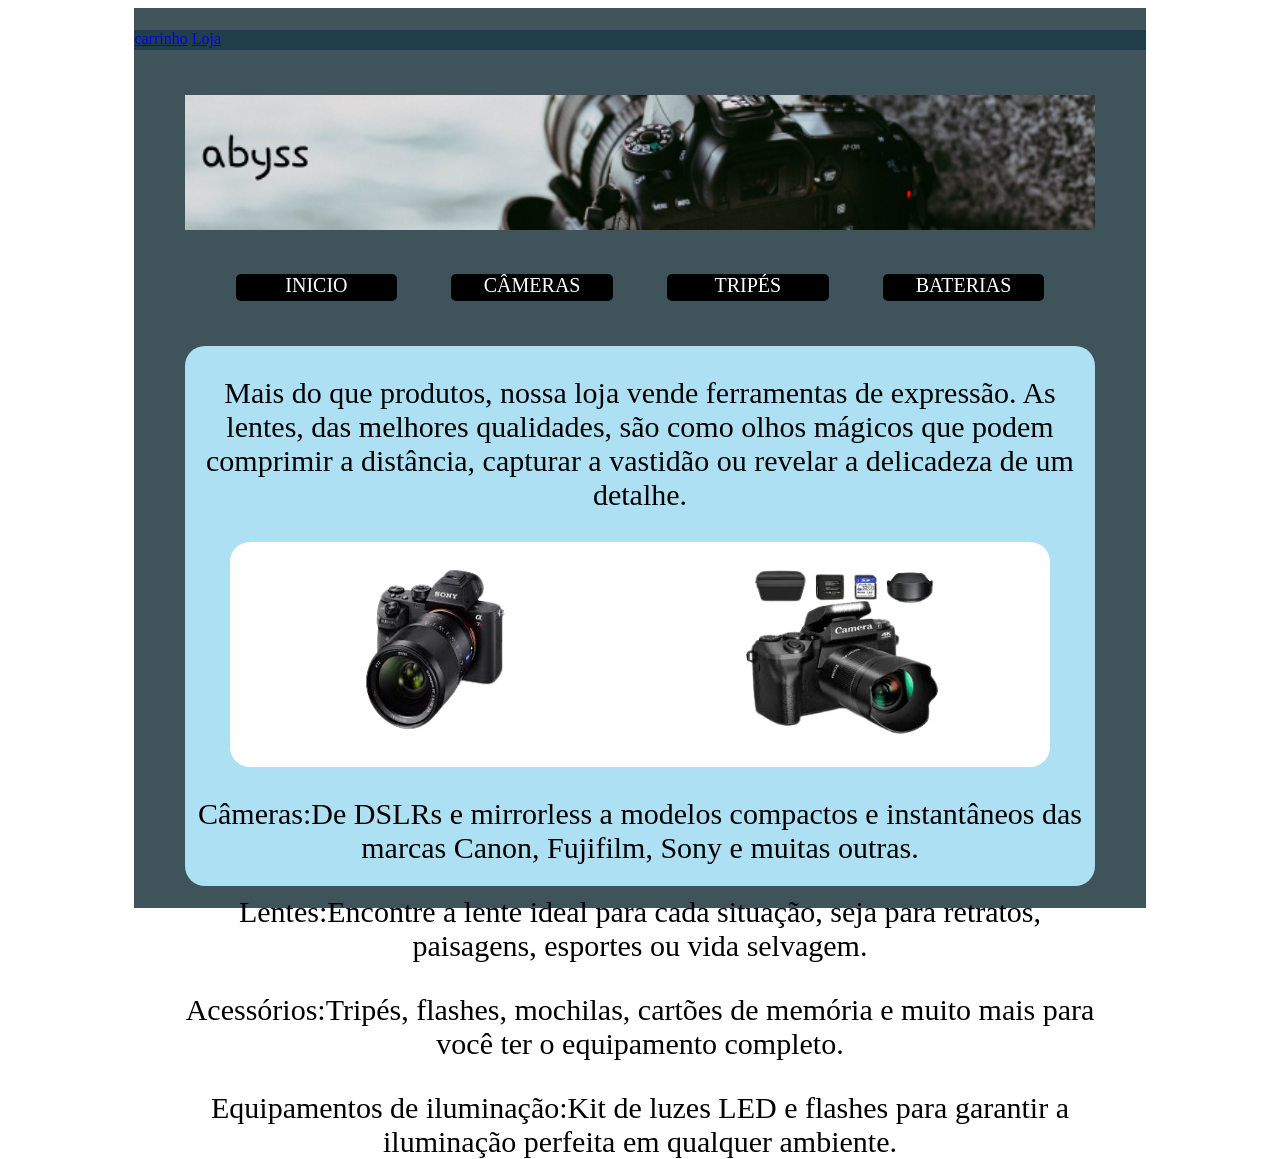
<file: index.html>
<!DOCTYPE html>
<html>
<head>
	<meta charset="utf-8">
	<meta name="viewport" content="width=device-width, initial-scale=1">
	<title></title>
	<link rel="stylesheet" href="css.css">
</head>
<body>
      <div class="pai">
        <div class="rodape"><a href="carrinho.html">carrinho</a> <a href="loja.html">Loja</a>
        </div>
      	<div class="banner"><img height="100%" width="100%" src="img/abyss.png"></div>
      	<div class="bt" style="color: white;">
      <div class="b1"> INICIO </div>
         <div class="b2">CÂMERAS</div>
         <div class="b3">TRIPÉS</div>
         <div class="b4">BATERIAS</div>
      	</div>
      	<div class="info">
          <p>Mais do que produtos, nossa loja vende ferramentas de expressão. 
As lentes, das melhores qualidades, são como olhos mágicos que podem comprimir 
a distância, capturar a vastidão ou revelar a delicadeza de um detalhe.</p>  

         <div class="fts">
            <div class="oi"></div>
            <div class="oe" ><img height="95%" width="70%" src="img/cam2.png"></div>
             <div class="oa"><img height="95%" width="60%" src="img/cam1.png"></div>
         </div>

        
           <p>Câmeras:De DSLRs e mirrorless a modelos compactos e 
     instantâneos das marcas Canon, Fujifilm, Sony e muitas outras.</p>

     <p>Lentes:Encontre a lente ideal para cada situação,
     seja para retratos, paisagens, esportes ou vida selvagem.</p>

     <p>Acessórios:Tripés, flashes, mochilas, cartões de memória e
     muito mais para você ter o equipamento completo.</p>
 
     <p>Equipamentos de iluminação:Kit de luzes LED e flashes para 
     garantir a iluminação perfeita em qualquer ambiente.</p>

         </div>
      </div>
</body>
</html
</file>
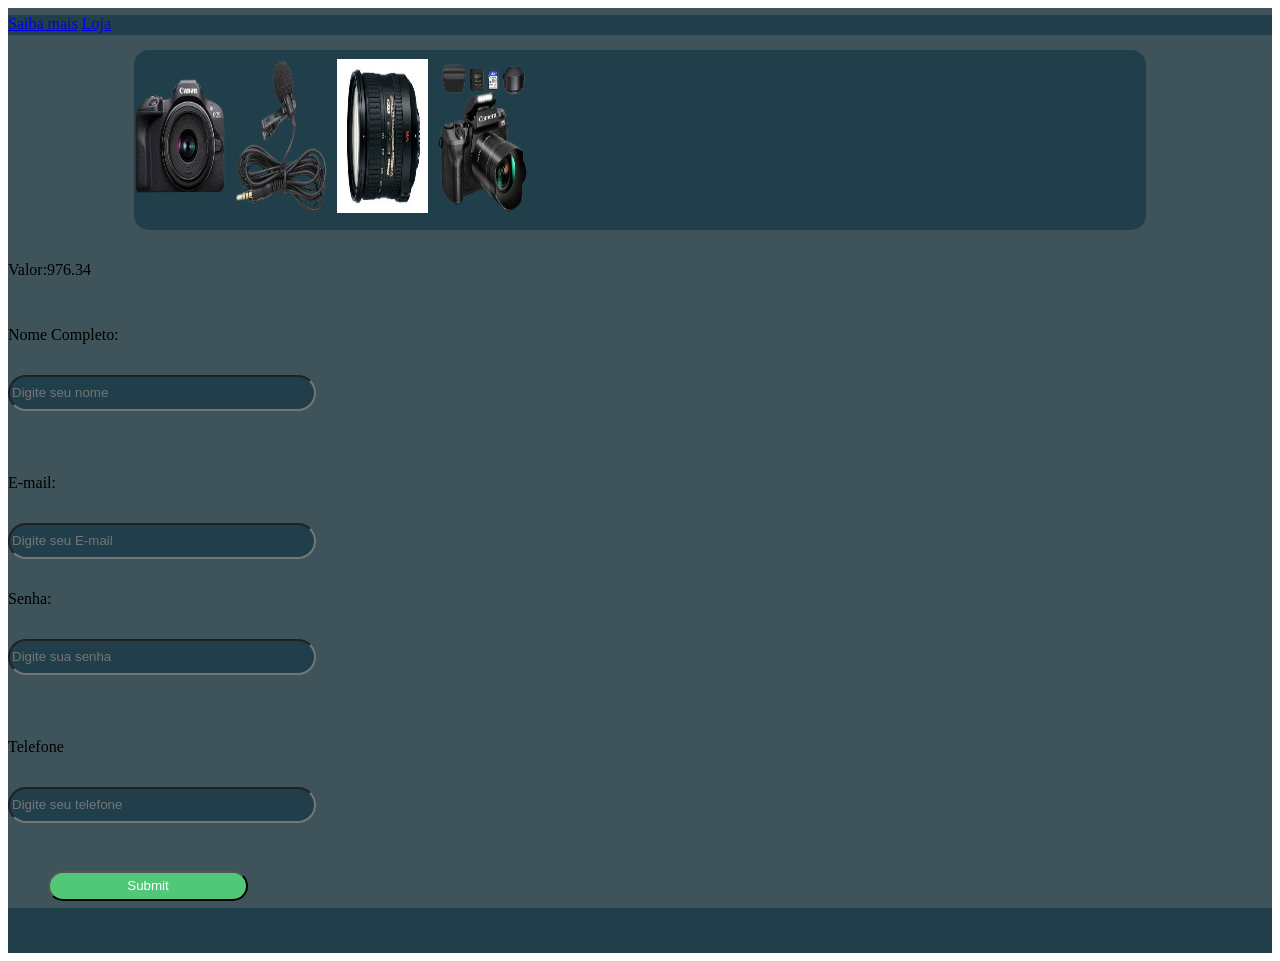
<file: carrinho.html>
<!DOCTYPE html>
<html>
<head>
	<meta charset="utf-8">
	<meta name="viewport" content="width=device-width, initial-scale=1">
    <link rel="stylesheet" href="css.css">
	<title></title>
</head>
<body>
    <div class="pai4">
    	<div class="rodape"><a href="index.html">Saiba mais</a> <a href="loja.html">Loja</a> </div>
      	<div class="carrinho">
           <div class="cx1"><img height="95%" width="90%" src="img/cam4.png"></div> 
           <div class="cx1"><img height="95%" width="90%" src="img/mic.png"></div> 
           <div class="cx1"><img height="95%" width="90%" src="img/lente.jpg"></div> 
           <div class="cx1"><img height="95%" width="90%" src="img/cam1.png"></div>      
        </div>

    <p>Valor:976.34</p>   
        <p>Nome Completo:</p>
            <input type="text" name="Nome" placeholder="Digite seu nome" style="border-radius: 20px;
             background-color: rgb(32, 63, 75); height:30px; width:300px"><br>
        <p>E-mail:</p>
            <input type="email" name="google" placeholder="Digite seu E-mail" maxlength="345" style="  border-radius: 20px;
background-color: rgb(32, 63, 75); height:30px; width:300px ">
        <p>Senha:</p>
            <input type="password" name="Senha" placeholder="Digite sua senha"  style="
             border-radius: 20px;
             background-color: rgb(32, 63, 75); height:30px; width:300px"><br>
        <p>Telefone</p>
            <input type="text" name="Telefone" placeholder="Digite seu telefone" maxlength="14"  style="  
            border-radius: 20px;
            background-color: rgb(32, 63, 75); height:30px; width:300px"><br>

            <input type="submit" name="enviar" style=" 
            margin-left: 40px;
            height:30px; width:200px;
            border-radius: 20px; background-color:#50C878;color:#FFFF;">

            </div>
    </form>
  
    	
    <div class="rodape2"></div>
</div>
</body>
</html>
</file>
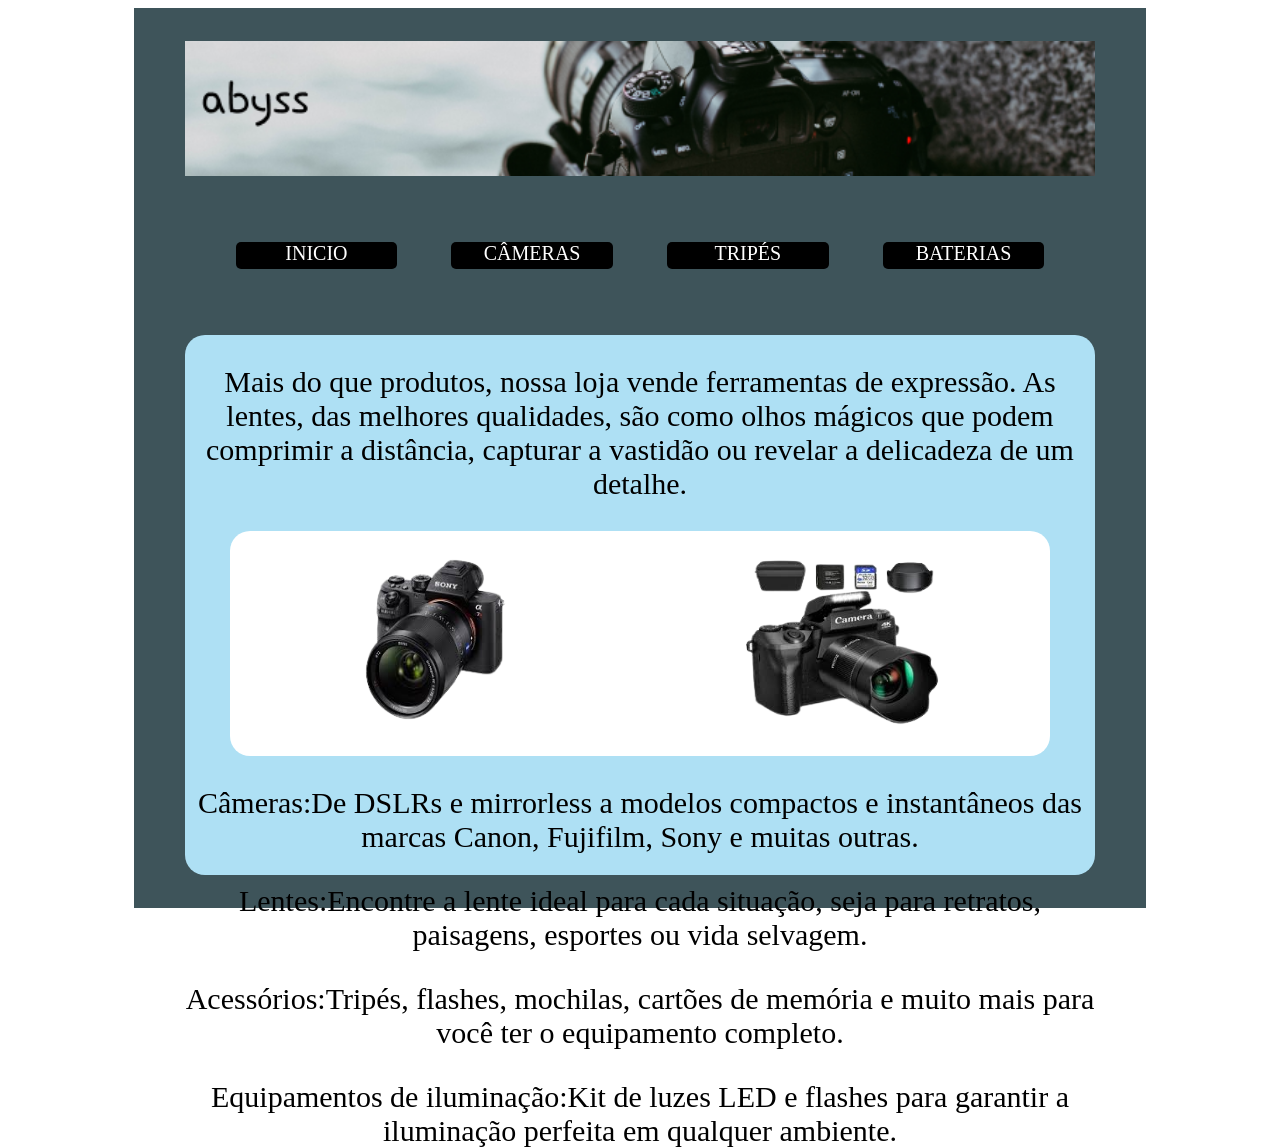
<file: front.html>
<!DOCTYPE html>
<html>
<head>
	<meta charset="utf-8">
	<meta name="viewport" content="width=device-width, initial-scale=1">
	<title></title>
	<link rel="stylesheet" href="css.css">
</head>
<body>
      <div class="pai">
      	<div class="banner"><img height="100%" width="100%" src="img/abyss.png"></div>
      	<div class="bt" style="color: white;">
      <div class="b1"> INICIO </div>
         <div class="b2">CÂMERAS</div>
         <div class="b3">TRIPÉS</div>
         <div class="b4">BATERIAS</div>
      	</div>
      	<div class="info">
          <p>Mais do que produtos, nossa loja vende ferramentas de expressão. 
As lentes, das melhores qualidades, são como olhos mágicos que podem comprimir 
a distância, capturar a vastidão ou revelar a delicadeza de um detalhe.</p>  

         <div class="fts">
            <div class="oi"></div>
            <div class="oe" ><img height="95%" width="70%" src="img/cam2.png"></div>
             <div class="oa"><img height="95%" width="60%" src="img/cam1.png"></div>
         </div>

        
           <p>Câmeras:De DSLRs e mirrorless a modelos compactos e 
     instantâneos das marcas Canon, Fujifilm, Sony e muitas outras.</p>

     <p>Lentes:Encontre a lente ideal para cada situação,
     seja para retratos, paisagens, esportes ou vida selvagem.</p>

     <p>Acessórios:Tripés, flashes, mochilas, cartões de memória e
     muito mais para você ter o equipamento completo.</p>
 
     <p>Equipamentos de iluminação:Kit de luzes LED e flashes para 
     garantir a iluminação perfeita em qualquer ambiente.</p>

         </div>
      </div>
</body>
</html
</file>
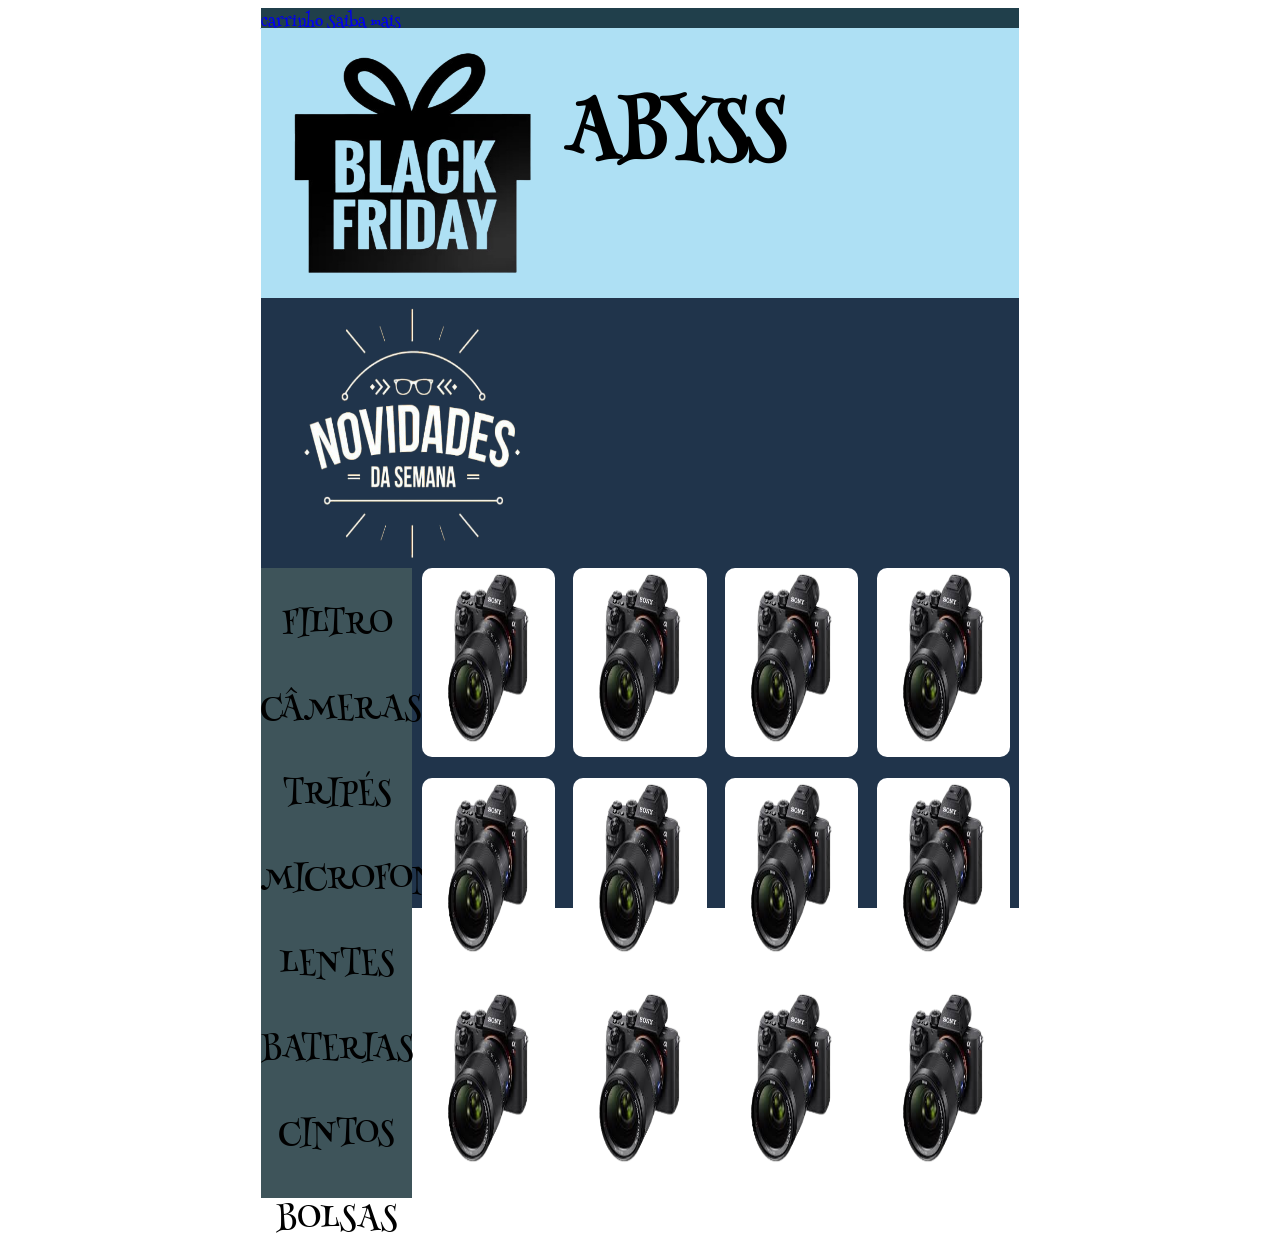
<file: loja.html>
<!DOCTYPE html>
<html>
<head>
	<meta charset="utf-8">
	<meta name="viewport" content="width=device-width, initial-scale=1">
	<title></title>
	 <link rel="stylesheet" href="css.css">
   <link href="https://fonts.googleapis.com/css2?family=Henny+Penny&display=swap" rel="stylesheet">
</head>
<body>
  <div class="pai2"> 
     <div class="rodape"><a href="carrinho.html">carrinho</a> <a href="index.html">Saiba mais</a>
        </div>
  	<div class="banner2"><img height="100%" width="40%" src="img/bf.png"><h1>ABYSS</h1>
      <img height="100%" width="40%" src="img/nvds.png">
    <br>
  	<div class="pai3">
  	<div class="filtro">
      <p class="fil">FILTRO</p>
      <p class="fil">CÂMERAS</p>
      <p class="fil">TRIPÉS</p>
      <p class="fil">MICROFONES</p>
      <p class="fil">LENTES</p>
      <p class="fil">BATERIAS</p>
      <p class="fil">CINTOS</p>
      <p class="fil">BOLSAS</p>
    </div>
  	<div class="produtos">
      <div class="c1"><img  height="95%" width="100%" src="img/cam2.png"></div>  		
      <div class="c2"><img  height="95%" width="100%" src="img/cam2.png"></div>
      <div class="c3"><img  height="95%" width="100%" src="img/cam2.png"></div>
      <div class="c4"><img  height="95%" width="100%" src="img/cam2.png"></div>
      <div class="c5"><img  height="95%" width="100%" src="img/cam2.png"></div>
      <div class="c6"><img  height="95%" width="100%" src="img/cam2.png"></div>
      <div class="c7"><img  height="95%" width="100%" src="img/cam2.png"></div>
      <div class="c8"><img  height="95%" width="100%" src="img/cam2.png"></div>
      <div class="c9"><img  height="95%" width="100%" src="img/cam2.png"></div>
     <div class="c10"><img  height="95%" width="100%" src="img/cam2.png"></div>
     <div class="c11"><img  height="95%" width="100%" src="img/cam2.png"></div>
     <div class="c12"><img  height="95%" width="100%" src="img/cam2.png"></div>

  	</div>
  		  	</div>
  </div>
</body>
</html>
</file>
<file: css.css>
.pai {
flex-wrap: wrap;
align-content: center;
background-color: rgb(62, 84, 90);
height: 100vh;
width: 80%;
display: flex;
margin: 0 auto;
flex-direction: column;
justify-content: space-around;
}

.banner {
	border-radius: 20px;
	height: 15vh;
	width: 90%;
	background-color: red;
	margin: 0 auto;
}

.bt {font-size: 20px;
     justify-content: space-between;
	display: flex;
	flex-wrap: wrap;
	flex-direction: row;
	height: 3%;
	width: 80%;
	margin: 0 auto;
     text-align: center;}

.b1{ border-radius: 5px;
	width:20%;
     height: 100%;
     background-color:black; }

.b2{ border-radius: 5px;
	width:20%;
     height: 100%;
     background-color:black;}

.b3{ border-radius: 5px;
	width:20%;
     height: 100%;
     background-color:black;}

.b4{ border-radius: 5px;
	width:20%;
     height: 100%;
     background-color:black;}

.info {font-size: 30px;
     text-align: center;
     background-color: rgb(174,224,244);
	border-radius: 20px;
     height: 60vh;
     width: 90%; 
     margin: 0 auto;
}

.fts { font-size: 90px;
     border-radius: 20px;
     height: 25vh;
     width: 90%;
     margin: 0 auto;
     flex-wrap: wrap;
     align-content: center;
     display: flex;
     flex-direction: row;
     align-content: space-around;
background-color: white;}

}
.oi{ margin: 0 auto;
     height:20vh;
     width:40%;
 }

.oe{ margin: 0 auto;
     height:20vh;
     width:40%;}

.oa{ margin: 0 auto;
     height:20vh;
     width:40%;}




/* pag 2 */ 

.pai2 {font-family: "Henny Penny";
flex-wrap: wrap;
background-color: rgb(32, 52, 75);
height: 100vh;
width: 60%;
display: flex;
margin: 0 auto;
flex-direction: column;
}

.banner2 {flex-wrap: wrap;
	display: flex;
	flex-direction: row;
background-color: rgb(174,224,244);
height: 30vh;
width: 100%;
}

.pai3 {
flex-wrap: wrap;
height: 70vh;
width: 100%;
display: flex;
margin: 0 auto;
flex-direction: row;
align-content: flex-end;
text-align: center;
font-family: "Henny Penny";
justify-content: space-around;
}

h1{font-size: 70px}
.fil{font-size: 30px}


.filtro {
          height:100%;
          width:20%;
          background-color: rgb(62, 84, 90); }

.produtos { 
flex-wrap: wrap;
display: flex;
flex-direction: row;
justify-content: space-around;
height:100%;
width:80%; }

.c1 { height:30%;
     width: 22%;
     background-color: white; 
     border-radius: 10px;}

     .c2 { height:30%;
     width: 22%;
     background-color: white; 
     border-radius: 10px;}

     .c3 { height:30%;
     width: 22%;
     background-color: white; 
     border-radius: 10px;}

     .c4 { height:30%;
     width: 22%;
     background-color: white; 
     border-radius: 10px;}

     .c5 { height:30%;
     width: 22%;
     background-color: white; 
     border-radius: 10px;}

     .c6 { height:30%;
     width: 22%;
     background-color: white; 
     border-radius: 10px;}

     .c7 { height:30%;
     width: 22%;
     background-color: white; 
     border-radius: 10px;}

     .c8 { height:30%;
     width: 22%;
     background-color: white; 
     border-radius: 10px;}

     .c9 { height:30%;
     width: 22%;
     background-color: white; 
     border-radius: 10px;}

     .c10 { height:30%;
     width: 22%;
     background-color: white; 
     border-radius: 10px;}

     .c11 { height:30%;
     width: 22%;
     background-color: white; 
     border-radius: 10px;}

     .c12 { height:30%;
     width: 22%;
     background-color: white; 
     border-radius: 10px;}

/* pag 3 */

.pai4 {
flex-wrap: wrap;
height: 100vh;
width: 100%;
display: flex;
margin: 0 auto;
flex-direction: column;
background-color: rgb(62, 84, 90);
justify-content: space-around;
}

.rodape { height:20px;
          width: 100%; 
          background-color: rgb(32, 63, 75);}

.carrinho { margin: 0 auto; 
	      border-radius: 15px;
	      height:20%;
           width:80%;  
           flex-wrap: wrap;
           display: flex;
           flex-direction: row;
           background-color:rgb(32, 63, 75);
           align-content: center;}


.cx1 { height: 90%;
       width: 10%;
       }
           

 .form {
     border: 20px;
     height: 50vh;
       background-color: rgb(62, 84, 90);
        }

.rodape2 { height:5vh;
          width: 100%; 
          background-color: rgb(32, 63, 75);}


}
</file>
